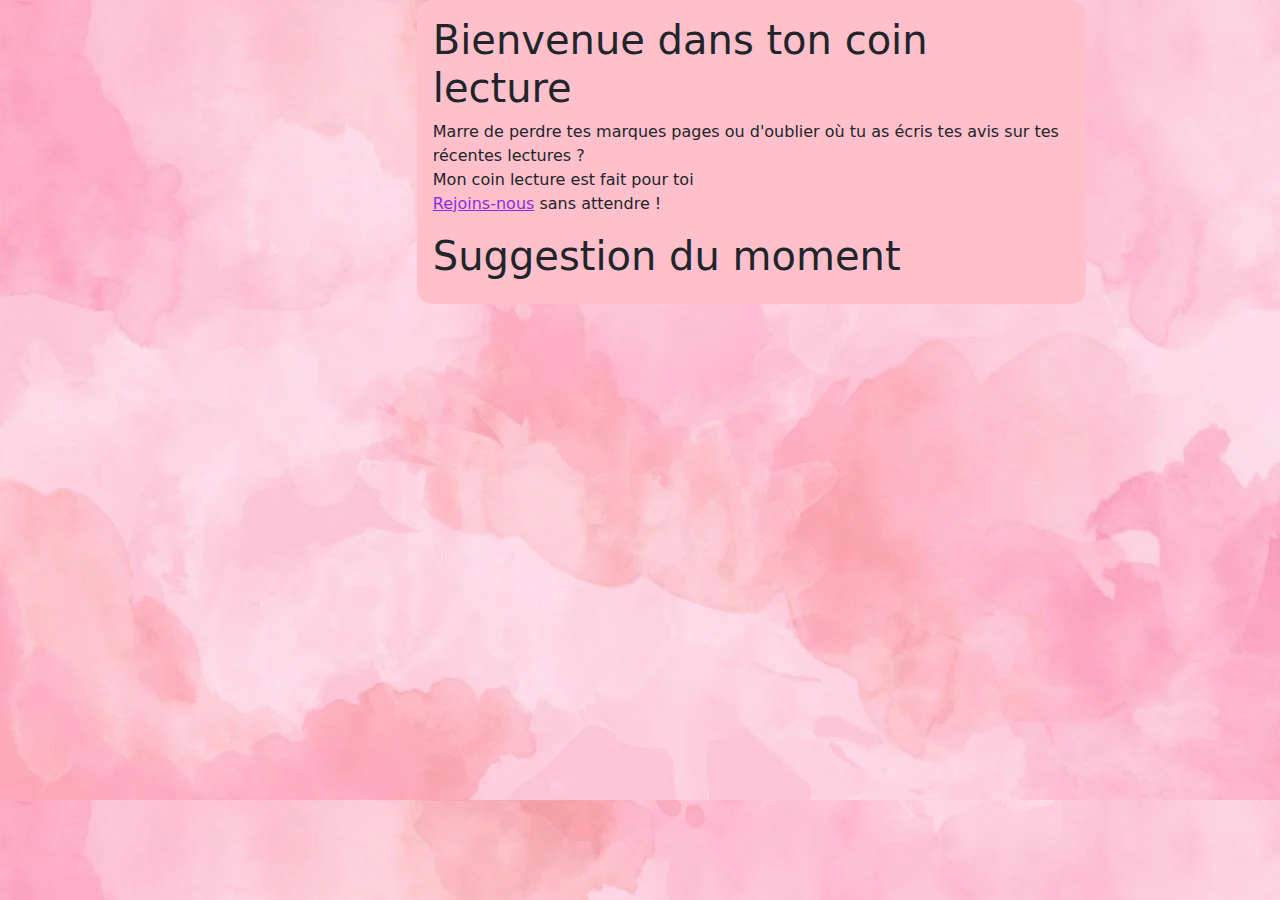
<file: src/main/resources/static/index.html>
<!DOCTYPE html>

<html lang="en">

<head>
    <meta charset="UTF-8">
    <title>Mon coin lecture</title>
    <link rel="icon" type="image/x-icon" href="css/favicon.png">
    <link rel="stylesheet" href="css/bootstrap/bootstrap.rtl.min.css">
    <link rel="stylesheet" href="css/css.css" />
</head>

<body>
    <div class="container-vert">
        <div class="head-placeholder"></div>

        <div class="container">
            <aside class="membre-placeholder"></aside>
            <section class="block_content">
                <h1>Bienvenue dans ton coin lecture</h1>
                <p id="bienvenu">Marre de perdre tes marques pages ou d'oublier où tu as écris tes avis sur tes récentes lectures ?<br>
                Mon coin lecture est fait pour toi<br>
                <a href="inscriptionUtilisateur.html">Rejoins-nous</a> sans attendre !</p>
                

                <h1>Suggestion du moment</h1>
                <div id="block-index"></div>
            </section>
            
        </div>
        <footer class="footer"></footer>
    </div>


    <script src="https://ajax.aspnetcdn.com/ajax/jQuery/jquery-3.6.0.min.js"></script>
    <script src="https://cdn.jsdelivr.net/npm/@popperjs/core@2.11.6/dist/umd/popper.min.js"
        integrity="sha384-oBqDVmMz9ATKxIep9tiCxS/Z9fNfEXiDAYTujMAeBAsjFuCZSmKbSSUnQlmh/jp3"
        crossorigin="anonymous"></script>
    <script src="https://cdn.jsdelivr.net/npm/bootstrap@5.2.3/dist/js/bootstrap.min.js"
        integrity="sha384-cuYeSxntonz0PPNlHhBs68uyIAVpIIOZZ5JqeqvYYIcEL727kskC66kF92t6Xl2V"
        crossorigin="anonymous"></script>
    <script src="js/scriptEnCommun.js"></script>
    <script>
        if (sessionStorage.pseudo != null) {
            $("#bienvenu").html("Bon retour parmi nous, "+sessionStorage.pseudo+" !<br>"+
            "Ta dernière lecture t'as plu ?");
        }

        
            $.get("livrePourIndex.html", function (data) {
    $("#block-index").replaceWith(data);
});

    </script>
</body>

</html>
</file>
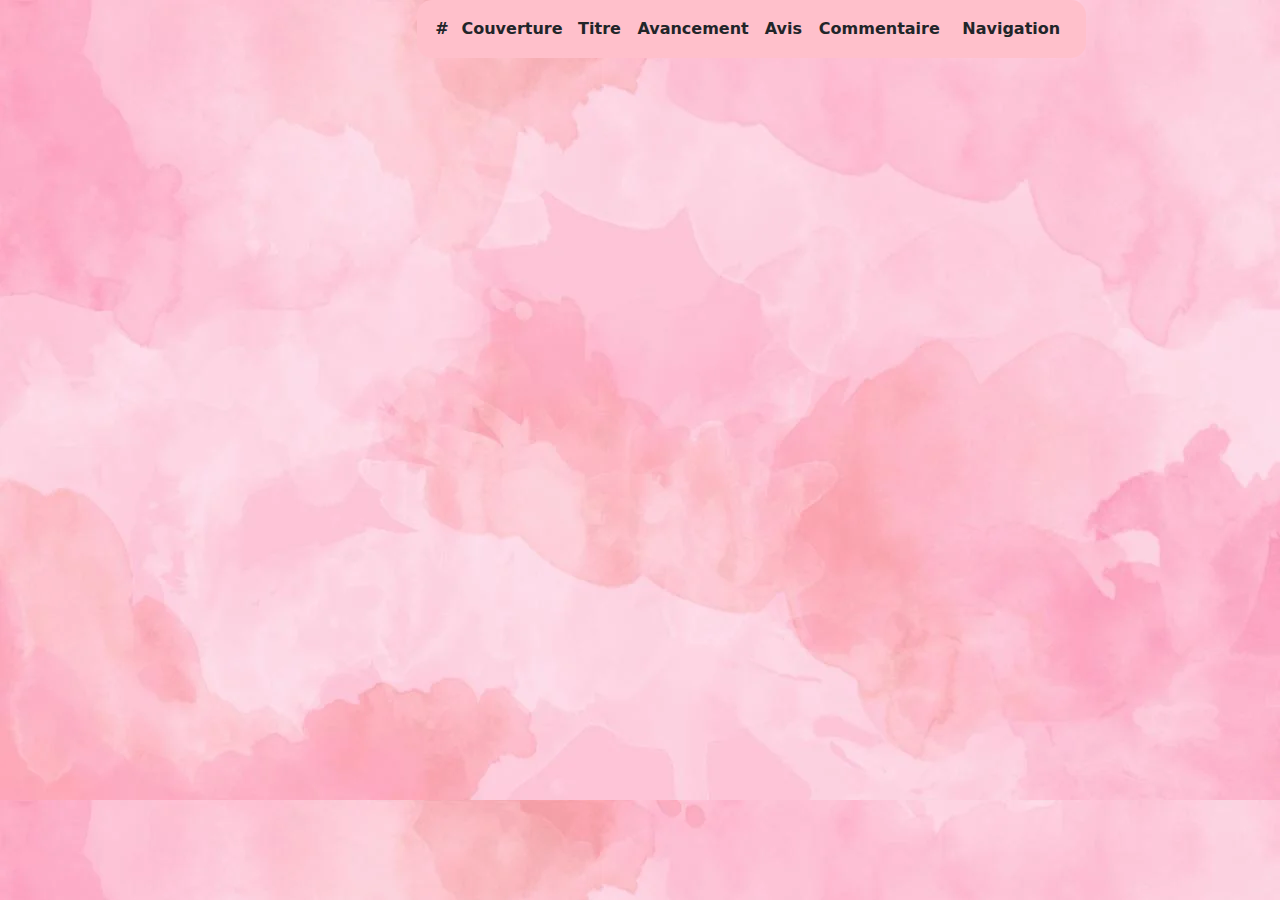
<file: src/main/resources/static/liste.html>
<!DOCTYPE html>

<html lang="en">

<head>
    <meta charset="UTF-8">
    <title>Mon coin lecture</title>
    <link rel="icon" type="image/x-icon" href="css/favicon.png">
    <link rel="stylesheet" href="css/bootstrap/bootstrap.rtl.min.css">
    <link rel="stylesheet" href="css/css.css" />
</head>

<body>
    <div class="container-vert">
        <div class="head-placeholder"></div>

        <div class="container">
            <aside class="membre-placeholder"></aside>
            <section class="block_content">
                <table class="ligne-de-livre">
                    <tr id="listeid0">
                        <th>#</th>
                        <th>Couverture</th>
                        <th>Titre</th>
                        <th>Avancement</th>
                        <th>Avis</th>
                        <th>Commentaire</th>
                        <th>Navigation</th>
                    </tr>
                </table>

            </section>
        </div>
        <div id="liste_vide"></div>
        <footer class="footer"></footer>
    </div>


    <script src="https://ajax.aspnetcdn.com/ajax/jQuery/jquery-3.6.0.min.js"></script>
    <script src="https://cdn.jsdelivr.net/npm/@popperjs/core@2.11.6/dist/umd/popper.min.js"
        integrity="sha384-oBqDVmMz9ATKxIep9tiCxS/Z9fNfEXiDAYTujMAeBAsjFuCZSmKbSSUnQlmh/jp3"
        crossorigin="anonymous"></script>
    <script src="https://cdn.jsdelivr.net/npm/bootstrap@5.2.3/dist/js/bootstrap.min.js"
        integrity="sha384-cuYeSxntonz0PPNlHhBs68uyIAVpIIOZZ5JqeqvYYIcEL727kskC66kF92t6Xl2V"
        crossorigin="anonymous"></script>
    <script src="js/scriptEnCommun.js"></script>
    <script src="js/listePerso.js"></script>
</body>

</html>
</file>
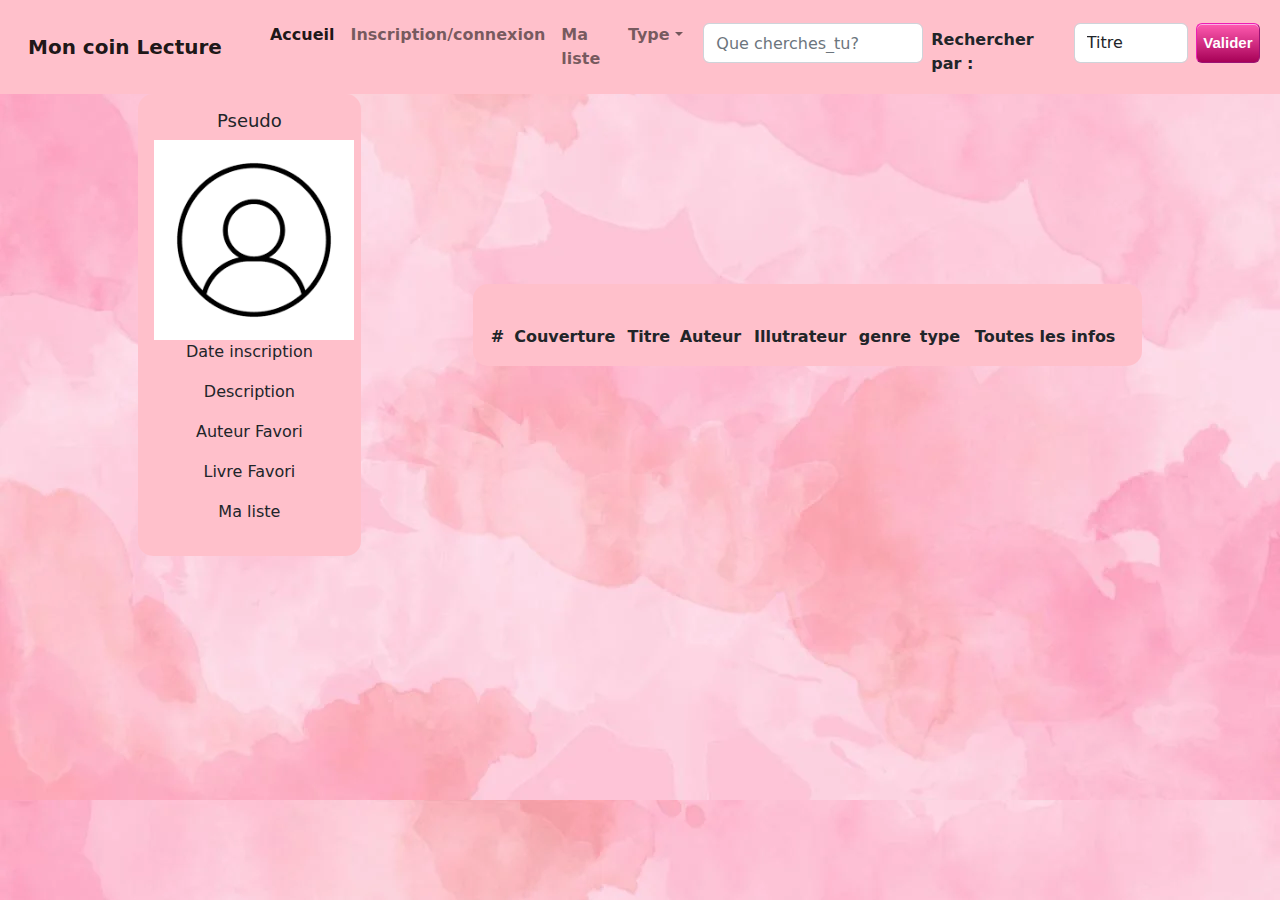
<file: src/main/resources/static/resultatRecherche.html>
<!DOCTYPE html>

<html lang="en">

<head>
    <meta charset="UTF-8">
    <title>Mon coin lecture</title>
    <link rel="icon" type="image/x-icon" href="css/favicon.png">
    <link rel="stylesheet" href="css/bootstrap/bootstrap.rtl.min.css">
    <link rel="stylesheet" href="css/css.css" />
</head>

<body>
<script src="https://cdnjs.cloudflare.com/ajax/libs/jquery/3.3.1/jquery.min.js"></script>

    <div class="container-vert">
        <div class="head-placeholder"></div>

        <div class="container">
            <aside class="membre-placeholder"></aside>
            <section class="block_content">
                <a id="liste_vide"></a>
                <div id="tableau">
                <table class="ligne-de-livre">
                    <tr id="id0">
                        <th>#</th>
                        <th>Couverture</th>
                        <th><a>Titre</a> </th>
                        <th>Auteur</th>
                        <th>Illutrateur</th>
                        <th>genre</th>
                        <th>type</th>
                        <th>Toutes les infos</th>
                    </tr>
                </table>
                </div>
            </section>

    </div>

        <footer class="footer"></footer>
    </div>


    <script src="https://ajax.aspnetcdn.com/ajax/jQuery/jquery-3.6.0.min.js"></script>
    <script src="https://cdn.jsdelivr.net/npm/@popperjs/core@2.11.6/dist/umd/popper.min.js"
        integrity="sha384-oBqDVmMz9ATKxIep9tiCxS/Z9fNfEXiDAYTujMAeBAsjFuCZSmKbSSUnQlmh/jp3"
        crossorigin="anonymous"></script>
    <script src="https://cdn.jsdelivr.net/npm/bootstrap@5.2.3/dist/js/bootstrap.min.js"
        integrity="sha384-cuYeSxntonz0PPNlHhBs68uyIAVpIIOZZ5JqeqvYYIcEL727kskC66kF92t6Xl2V"
        crossorigin="anonymous"></script>
    <script src="js/scriptEnCommun.js"></script>
<script src="js/liste.js"></script>
</body>
</html>
</file>
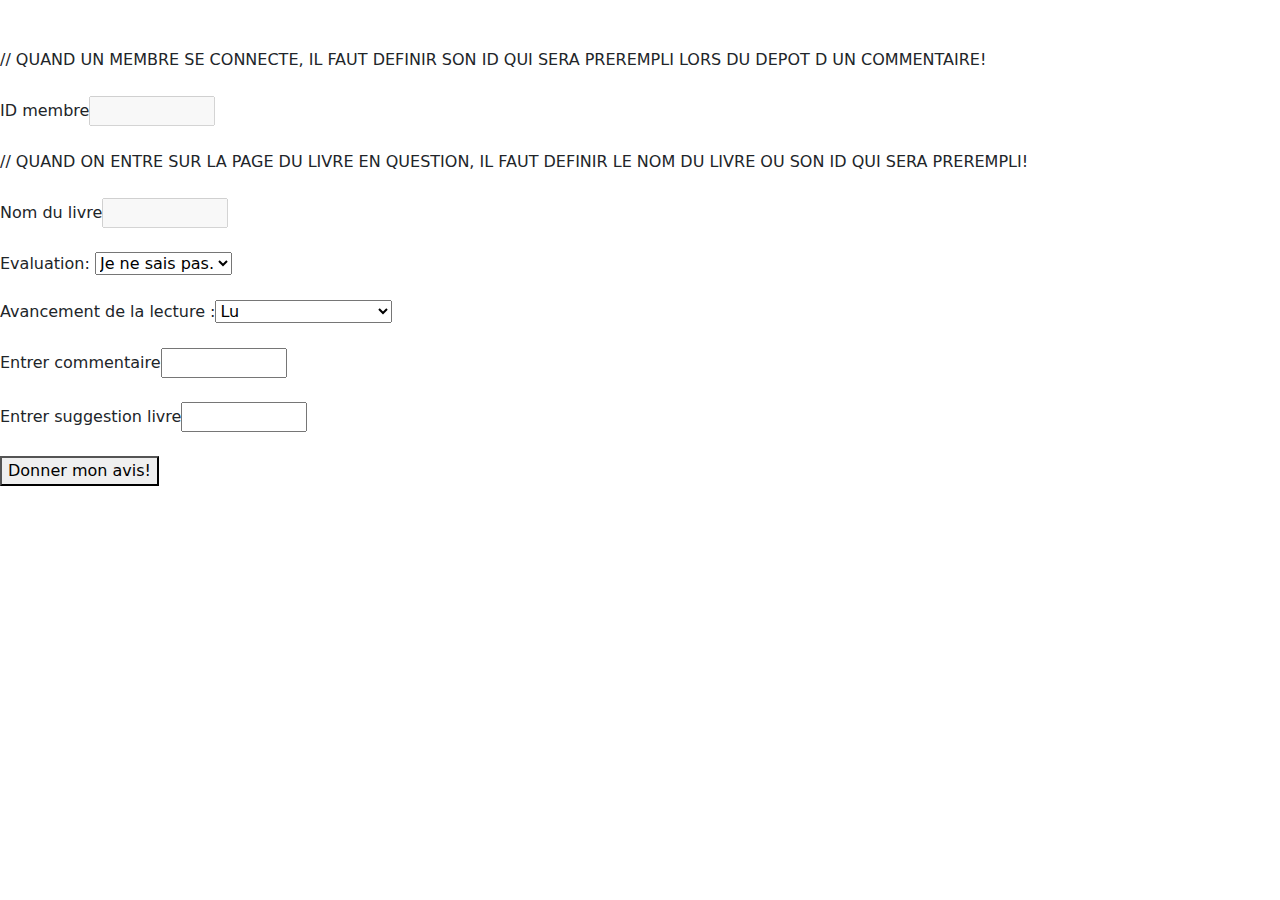
<file: src/main/resources/static/test.html>
<!DOCTYPE html>
<html lang="en">
<head>
    <meta charset="UTF-8">
    <link rel="stylesheet" href="css/bootstrap/bootstrap.rtl.min.css">
    <title>Title</title>
</head>
<body>
<script src='http://code.jquery.com/jquery-3.6.0.min.js '></script>
<script src="test.js"></script>
<br><br>


// QUAND UN MEMBRE SE CONNECTE, IL FAUT DEFINIR SON ID QUI SERA PREREMPLI LORS DU DEPOT D UN COMMENTAIRE!<br><br>
<span>ID membre</span><input disabled="disabled" type="text" id="input_nom_membre" required
       minlength="2" maxlength="4" size="10"><br><br>


// QUAND ON ENTRE SUR LA PAGE DU LIVRE EN QUESTION, IL FAUT DEFINIR LE NOM DU LIVRE OU SON ID QUI SERA PREREMPLI!<br><br>

<span>Nom du livre</span><input  disabled="disabled" type="text" id="input_nom_livre" required
       minlength="2" maxlength="4" size="10">
<br><br>

Evaluation: <select id="note" name="p2"><option value=null>Je ne sais pas.</option><option value=0>0</option><option value=1>1</option><option value=2">2</option><option value=3>3</option><option value=4">4</option><option value=5>5</option><br><br></select>

<br><br>
Avancement de la lecture :<select id="avancement" name="p2"><option value="Lu">Lu</option><option value="En cours de lecture">En cours de lecture</option><option value="A lire">A lire</option><br><br></select>

<br><br>
    <span>Entrer commentaire</span><input type="text" id="input_commentaire" required
       minlength="2" maxlength="500" size="10">
<br><br>
    <span>Entrer suggestion livre</span><input type="text" id="input_suggestion_livre" required
       minlength="2" maxlength="4" size="10">
<br><br>

<button id="bouton_ok" onclick="getValue()";> Donner mon avis! </button><br><br>
<script src="https://cdn.jsdelivr.net/npm/@popperjs/core@2.11.6/dist/umd/popper.min.js" integrity="sha384-oBqDVmMz9ATKxIep9tiCxS/Z9fNfEXiDAYTujMAeBAsjFuCZSmKbSSUnQlmh/jp3" crossorigin="anonymous"></script>
<script src="https://cdn.jsdelivr.net/npm/bootstrap@5.2.3/dist/js/bootstrap.min.js" integrity="sha384-cuYeSxntonz0PPNlHhBs68uyIAVpIIOZZ5JqeqvYYIcEL727kskC66kF92t6Xl2V" crossorigin="anonymous"></script>

</body>
</html>
</file>
<file: src/main/resources/static/css/css.css>
body{
    background-image: url("bg_pink.webp");
    background-size: cover;
}

#test{
    display: flex;
    justify-content: flex-start;
}


.navbar-custom {
    background-color: pink;
    font-weight: bold;
}

.dropdown-item{
    text-align: center;
}

.block-membre{
    block-size: 30%;
    border-radius: 15px;
    background-color: pink;
    width: 20%;
    padding: 1em;
    text-align: center;
}


.block_content{
    block-size: 70%;
    align-items: flex-end;
    border-radius: 15px;
    background-color: pink;
    width: 60%;
    padding: 1em;
}
 
.container{
    display: flex;
    align-items: center;
    vertical-align: center;
    justify-content: space-around;
    
}

.photo-profil{
    width: 200px;
    height: auto;
}

.pseudo-membre{
    font-size: large;
}

a{
    color: blueviolet;
}

.container-vert{
    align-items: center;
    vertical-align: middle;
}

#container-info-livre{
    display: flex;
    align-items: center;
    vertical-align: center;
    justify-content: space-around;
}

#colone-droite-livre{
    block-size: 50%;
}

#colone-gauche-livre{
    block-size: 50%;
}

#couverture{
    width: 200px;
    height: auto;
}

.span{
    font-weight: bolder;
}

div{
    
}
body{
    background-image: url("bg_pink.webp");
    background-size: cover;
}

#test{
    display: flex;
    justify-content: flex-start;
}


.navbar-custom {
    background-color: pink;
    font-weight: bold;
}

.dropdown-item{
    text-align: center;
}

.block-membre{
    block-size: 30%;
    border-radius: 15px;
    background-color: pink;
    width: 20%;
    padding: 1em;
    text-align: center;
}


.block_content{
    block-size: 70%;
    align-items: flex-end;
    border-radius: 15px;
    background-color: pink;
    width: 60%;
    padding: 1em;
}

#block-index{
    block-size: 130%;
}
 
.container{
    display: flex;
    align-items: center;
    vertical-align: center;
    justify-content: space-around;
    
}

.photo-profil{
    width: 200px;
    height: auto;
}

.pseudo-membre{
    font-size: large;
}

a{
    color: blueviolet;
}

.container-vert{
    align-items: center;
    vertical-align: middle;
}

#container-info-livre{
    display: flex;
    align-items: center;
    vertical-align: center;
    justify-content: space-around;
}

#colone-droite-livre{
    block-size: 50%;
}

#colone-gauche-livre{
    block-size: 50%;
}

#couverture{
    width: 200px;
    height: auto;
}

.span{
    font-weight: bolder;
}

.ligne-de-livre{
justify-content: center;
}

table{
text-align: center;
justify-content: center;
table-layout: auto;
width: 100%;
}

.miniature-couverture{
    width: 50px;
}

button{
    font-size:15px;
    font-family:Arial;
    width:auto;
    height:auto;
    border-width:1px;
    color:#ffffff;
    border-color:#ee1eb5;
    font-weight:bold;
    border-top-left-radius:6px;
    border-top-right-radius:6px;
    border-bottom-left-radius:6px;
    border-bottom-right-radius:6px;
    box-shadow:inset 0px 1px 0px 0px #fbafe3;
    text-shadow:inset 0px 1px 0px #c70067;
    background:linear-gradient(#ff5bb0, rgba(167, 1, 87, 1));
  }
  
  button:hover {
    background: linear-gradient(rgba(167, 1, 87, 1), #ff5bb0);
  }

  button a {
    color:#ffffff;
  }

  button a:hover {
    color:#ffddfe;
  }

  #bouton_ok_head{
    width: 70px;
    height: 40px;
    margin-top: 15px;
    margin-bottom: 10px;
  }
  #saisie{
    width: 220px;
    height: 40px;
    margin-top: 15px;
    margin-bottom: 10px;
  }
  #recherche{
    width: 120px;
    height: 40px;
    vertical-align: middle;
    margin-top: 15px;
    margin-bottom: 10px;
  }
  #texte_recherche{
    vertical-align: middle;
    margin-top: 20px;
    margin-bottom: 10px;
  }

  #avancement{
  width:150px;
  }
  #note{
  width: 100;}

  #div_bouton_ok{
align-items: center;
justify-content: center;
text-align: center;
  }

    #attention{
  text-align: center;
  font-weight: bold;
    }

#liste_vide{
    font-weight: bold;
    justify-content: center;
    text-align: center;
    margin-left: 100px;
}

#resume{
text-align: justify;
}
</file>
